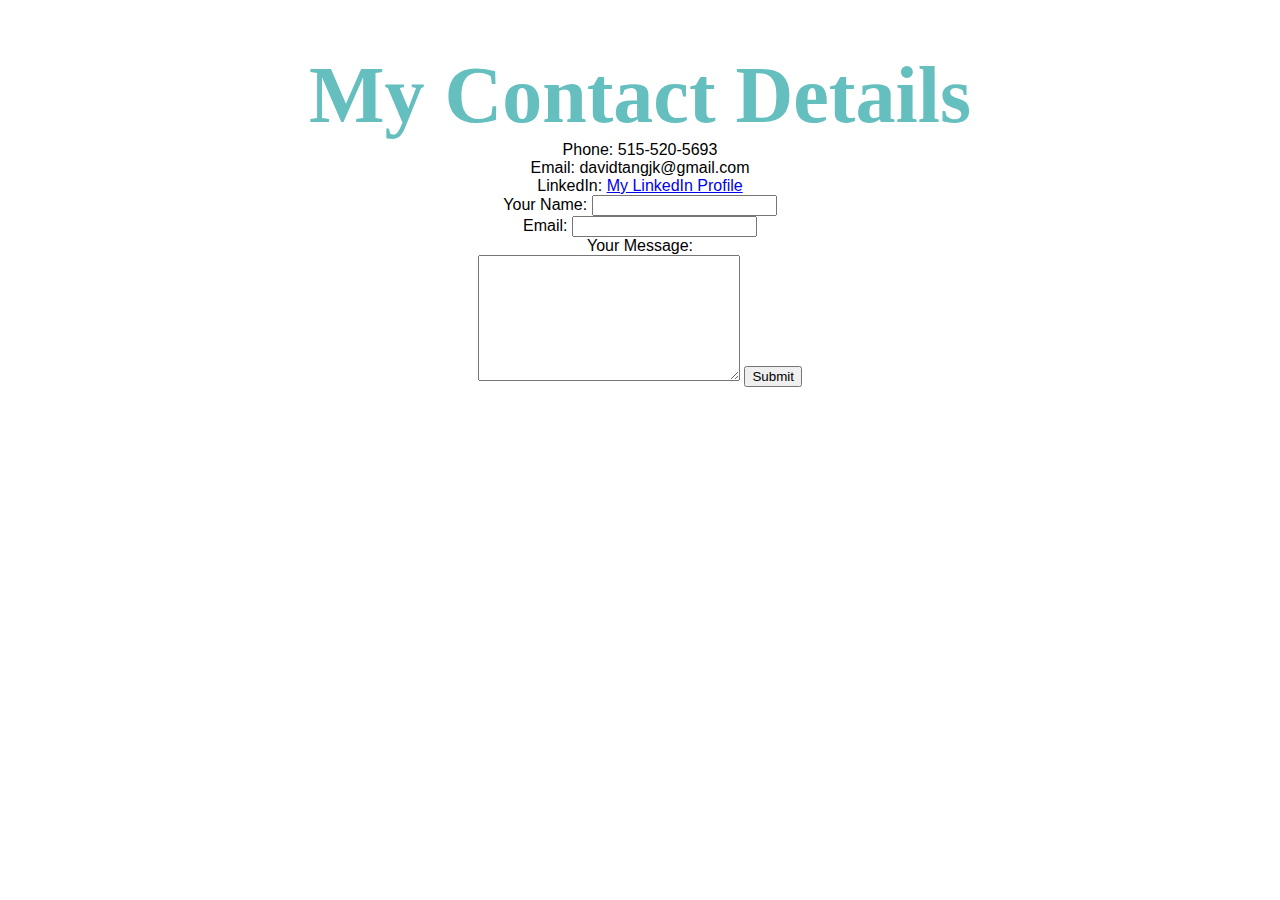
<file: contact.html>
<!DOCTYPE html>
<html lang="en" dir="ltr">

<head>
  <meta charset="utf-8">
  <title>Contact Me</title>
  <link rel="stylesheet" href="css/styles.css">
</head>

<body>
  <h1>My Contact Details</h1>
  Phone: 515-520-5693 <br>
  Email: davidtangjk@gmail.com <br>
  LinkedIn: <a href="https://www.linkedin.com/in/david-tang-3b022a141/">My LinkedIn Profile</a>


  <form action="mailto:davidtangjk@gmail.com" method="post" enctype="text/plain">
    <label for="Name">Your Name:</label>
    <input type="text" name="name" value=""> <br>
    <label for="email">Email:</label>
    <input type="email" name="email" value=""><br>
    <label>Your Message:</label><br>
    <textarea name="message" rows="8" cols="30"></textarea>
    <input type="submit" name="Submit">
  </form>

</body>

</html>
</file>
<file: css/styles.css>
body {
  background-color: white;
  margin: 0;
  text-align: center;
  font-family: 'Roboto', sans-serif;
}

h1 {
  font-size: 5rem;
  margin: 50px auto 0 auto;
  font-family: 'The Nautigal', cursive;
  color: #66BFBF;
}

h2 {
  color: #66BFBF;
  font-size: 2.5rem;
  font-weight: normal;
  padding-bottom: 10px;
}

h3 {
  color: #11999E;
}

p {
  line-height: 1.5;
}

.skill-row {
  margin: 100px auto 100px auto;
  width: 50%;
  text-align: left;
}

.profilepic {
  width: 25%;
}

.codegif {
  width: 50%;
  float: left;
  margin-right: 30px;
}

.itgif {
  width: 50%;
  float: right;
  margin-left: 30px;
}

.btn {
  background: #11cdd4;
  background-image: -webkit-linear-gradient(top, #11cdd4, #11999e);
  background-image: -moz-linear-gradient(top, #11cdd4, #11999e);
  background-image: -ms-linear-gradient(top, #11cdd4, #11999e);
  background-image: -o-linear-gradient(top, #11cdd4, #11999e);
  background-image: linear-gradient(to bottom, #11cdd4, #11999e);
  -webkit-border-radius: 18;
  -moz-border-radius: 18;
  border-radius: 18px;
  font-family: Courier New;
  color: #ffffff;
  font-size: 20px;
  padding: 10px 20px 10px 20px;
  text-decoration: none;
}

.btn:hover {
  background: #30e3cb;
  background-image: -webkit-linear-gradient(top, #30e3cb, #2bc4ad);
  background-image: -moz-linear-gradient(top, #30e3cb, #2bc4ad);
  background-image: -ms-linear-gradient(top, #30e3cb, #2bc4ad);
  background-image: -o-linear-gradient(top, #30e3cb, #2bc4ad);
  background-image: linear-gradient(to bottom, #30e3cb, #2bc4ad);
  text-decoration: none;
}

hr {
  border-style: none;
  border-color: #EAF6F6;
  border-top-style: dotted;
  width: 5%;
  border-width: 10px;
  align-self: center;
  margin: 50px auto;
}

.footer-link {
  color: #11999E;
  text-decoration: none;
  padding: 20px;
  position: static;
}

a:hover {
  color: #EAF6F6;
}

.contact-me {
  height: 150px;
  margin: 30px auto 0 auto;
}

.copyright {
  color: #EAF6F6;
  font-size: 0.75rem;
  padding: 20px 0;
}

.top-container {
  background-color: #87CEEB;
  padding-bottom: 0px;
  margin-bottom: 0px;
}

.middle-container {
  margin: 100px 0;
}

.bottom-container {
  text-align: center;
  background-color: #66BFBF;
  font-family: 'Roboto', sans-serif;
  padding: 50px 0 20px;
}

.bottom-cloud {
  position: absolute;
}

.top-cloud {
  position: relative;
  margin-left: 500px;
}
</file>
